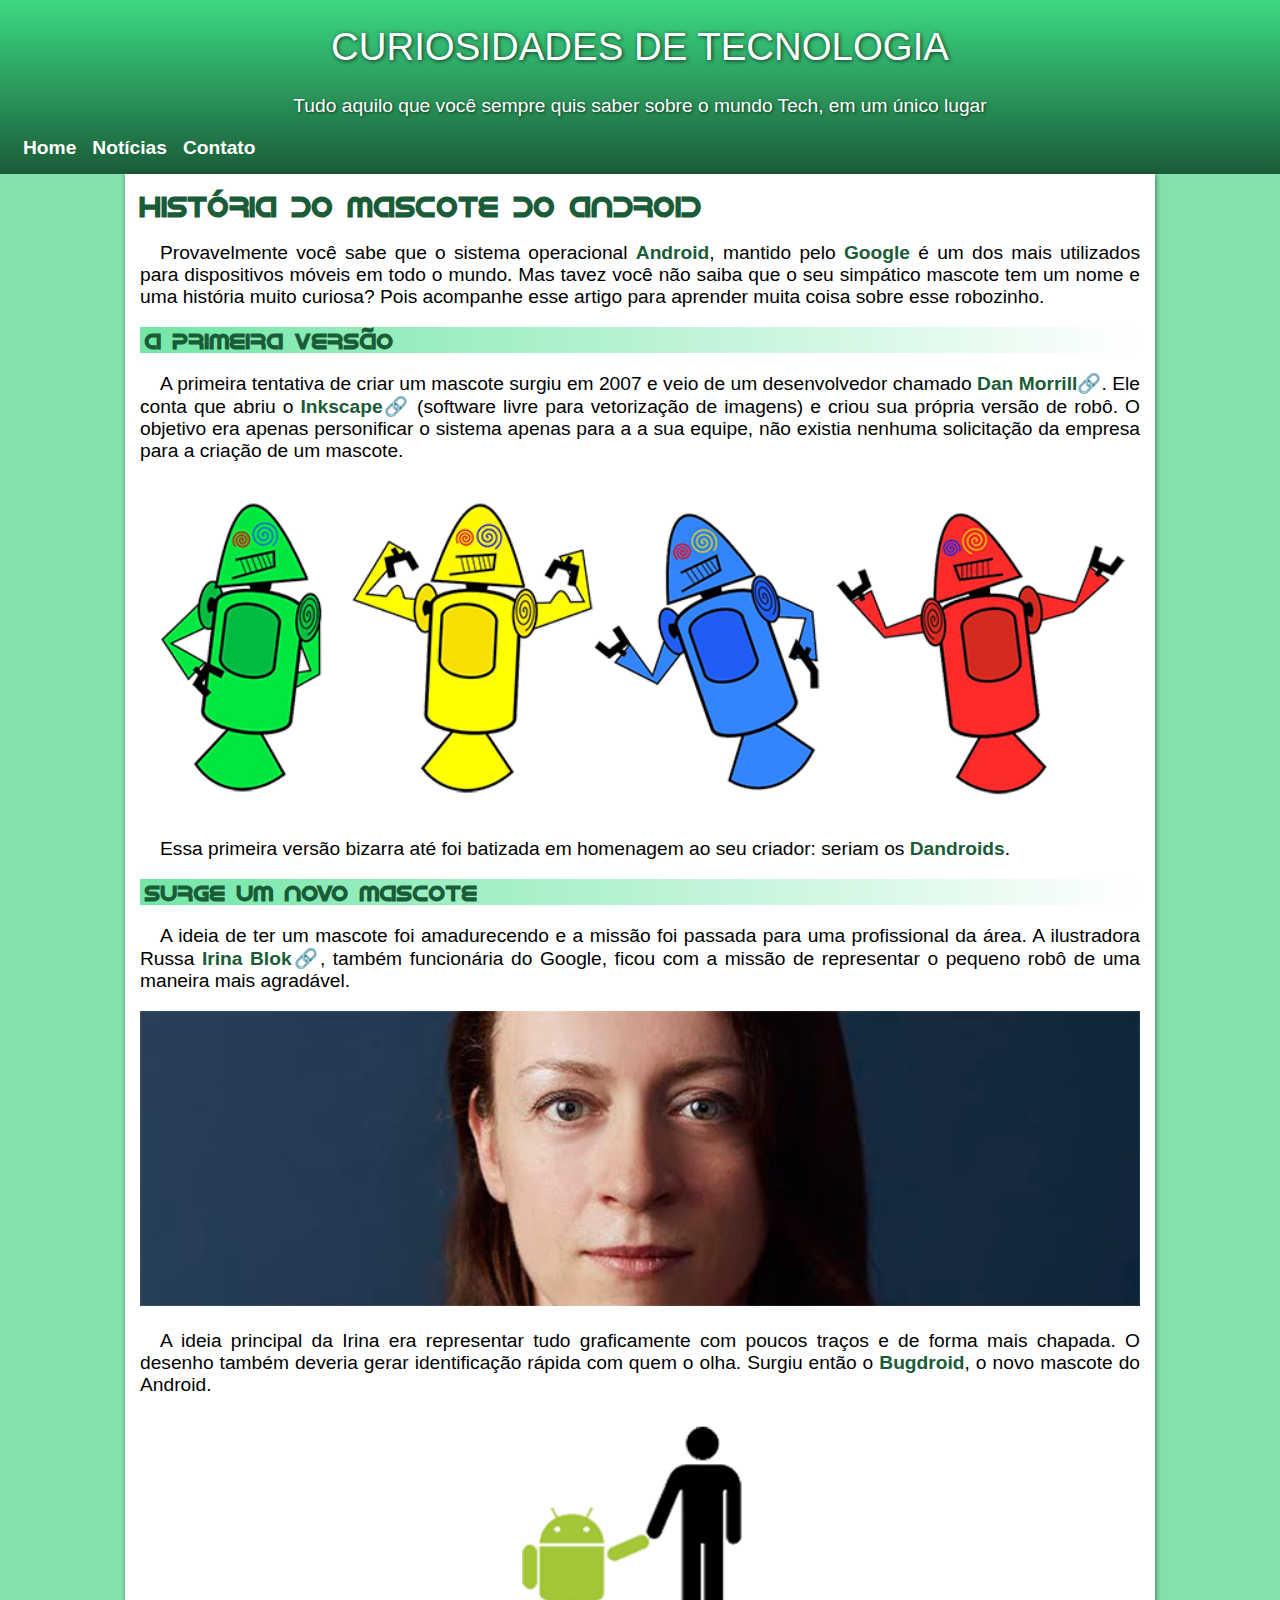
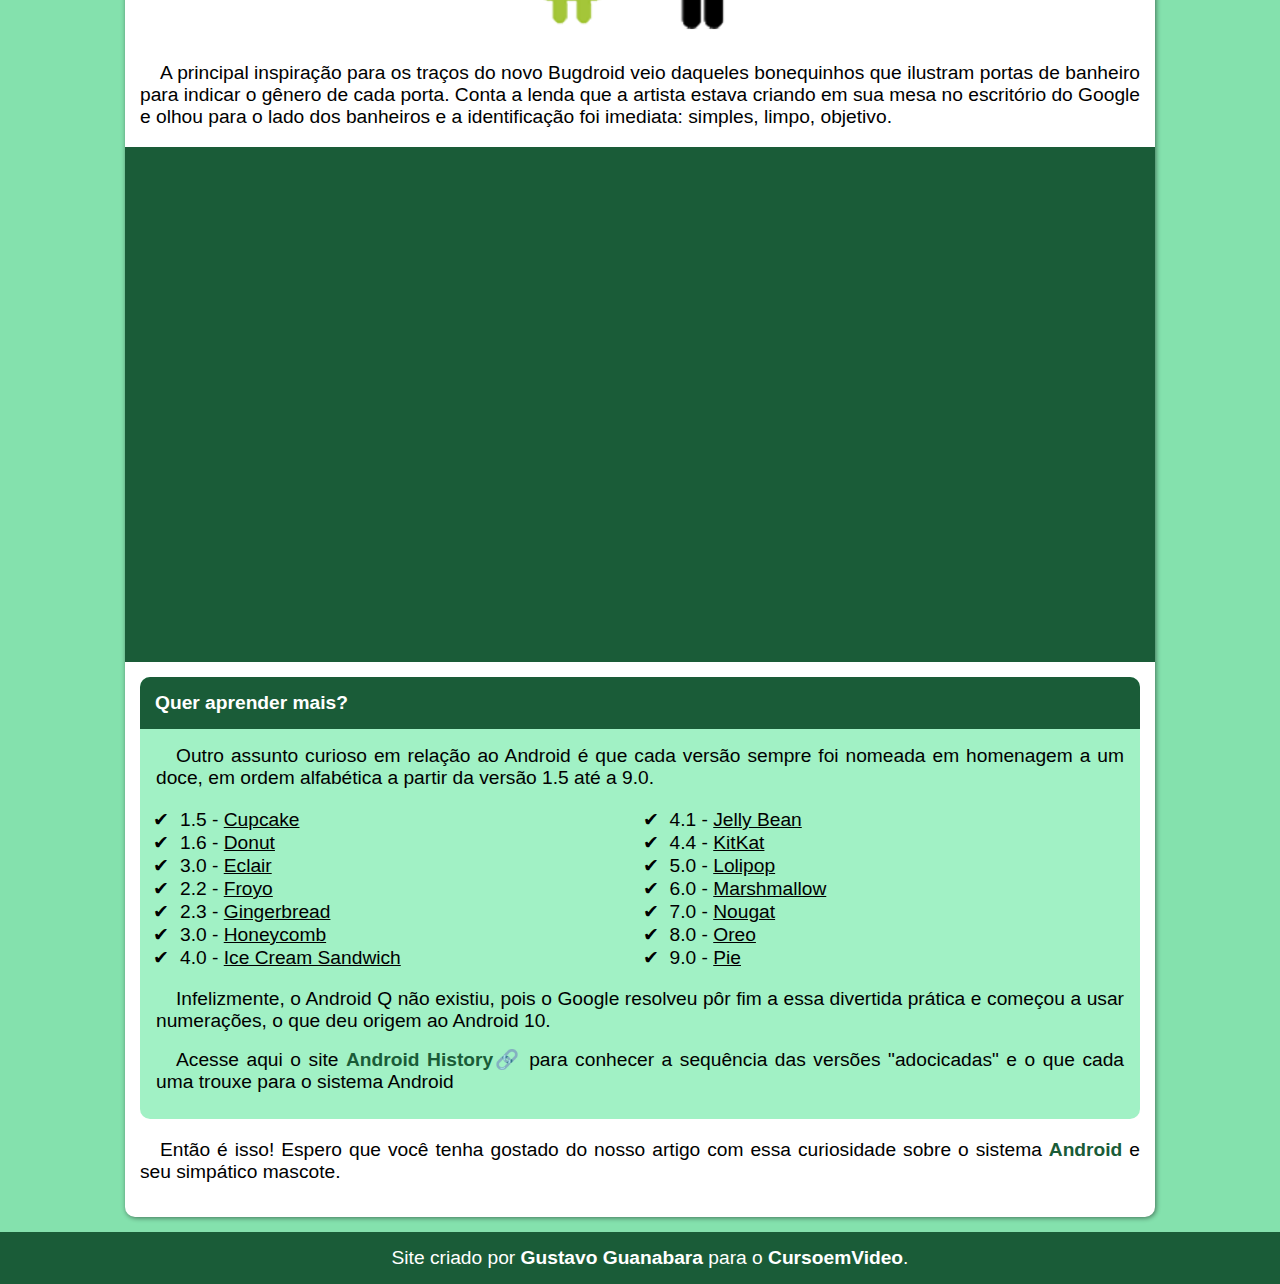
<file: index.html>
<!DOCTYPE html>
<html lang="pt-br">
<head>
    <meta charset="UTF-8">
    <meta http-equiv="X-UA-Compatible" content="IE=edge">
    <meta name="viewport" content="width=device-width, initial-scale=1.0">
    <link rel="shortcut icon" href="imagens/favicon.ico" type="image/x-icon" >
    <link rel="stylesheet" href="estilo.css">
    <title>Curiosidades de Tecnologia</title>
</head>
<body>
    <header>
        <h1>CURIOSIDADES DE TECNOLOGIA</h1>
        <p>Tudo aquilo que você sempre quis saber sobre o mundo Tech, em um único lugar</p>
        <nav>
            <a href="#">Home</a><a href="#">Notícias</a><a href="#">Contato</a>
        </nav>
    </header>
    <main>
        <article>
            <h2>História do Mascote do Android</h2>
            <p>
                Provavelmente você sabe que o sistema operacional <strong>Android</strong>, mantido pelo <strong>Google</strong> é um dos mais utilizados para dispositivos móveis em todo o mundo. Mas tavez você não saiba que o seu simpático mascote tem um nome e uma história muito curiosa? Pois acompanhe esse artigo para aprender muita coisa sobre esse robozinho.
            </p>
            <h3>A primeira versão</h3>
            <p>
                A primeira tentativa de criar um mascote surgiu em 2007 e veio de um desenvolvedor chamado <a target="_blank" href="https://androidcommunity.com/dan-morrill-shows-us-the-android-mascot-that-almost-was-20130103/">Dan Morrill</a>. Ele conta que abriu o <a target="_blank" href="https://inkscape.org/pt-br/">Inkscape</a> (software livre para vetorização de imagens) e criou sua própria versão de robô. O objetivo era apenas personificar o sistema apenas para a a sua equipe, não existia nenhuma solicitação da empresa para a criação de um mascote.
            </p>
            <picture>
                <source media="(max-width:650px)" srcset="imagens/dan-droids-pq.png" type="image/png">
                <img src="imagens/dan-droids.png" alt="Imagem dos Dandroids" class="imagens-grandes">
            </picture>
            <p>
                Essa primeira versão bizarra até foi batizada em homenagem ao seu criador: seriam os <strong>Dandroids</strong>.
            <p>
            <h3>Surge um novo mascote</h3>
            <p>
                A ideia de ter um mascote foi amadurecendo e a missão foi passada para uma profissional da área. A ilustradora Russa <a target="_blank" href="https://www.irinablok.com/">Irina Blok</a>, também funcionária do Google, ficou com a missão de representar o pequeno robô de uma maneira mais agradável.
            </p>
            <picture>
                <source media="(max-width:650px)"  srcset="imagens/irina-blok-pq.jpg" type="image/jpeg">
                <img src="imagens/irina-blok.jpg" alt="Foto de Irina Blok">
            </picture>
            <p>
                A ideia principal da Irina era representar tudo graficamente com poucos traços e de forma mais chapada. O desenho também deveria gerar identificação rápida com quem o olha. Surgiu então o <strong>Bugdroid</strong>, o novo mascote do Android.
            </p>

            <img id="foto-pequena" src="imagens/bugdroid.png" alt="Foto do Bugdroid">

            <p>
                A principal inspiração para os traços do novo Bugdroid veio daqueles bonequinhos que ilustram portas de banheiro para indicar o gênero de cada porta. Conta a lenda que a artista estava criando em sua mesa no escritório do Google e olhou para o lado dos banheiros e a identificação foi imediata: simples, limpo, objetivo.
            </p>
        </article>
        <section id="video">
            <iframe width="560" height="315" src="https://www.youtube.com/embed/YB9c1Zg_Ln4" title="YouTube video player" frameborder="0" allow="accelerometer; autoplay; clipboard-write; encrypted-media; gyroscope; picture-in-picture" allowfullscreen></iframe>
        </section>
        <section id="lista">
            <h4>Quer aprender mais?</h4>
            <p>
                Outro assunto curioso em relação ao Android é que cada versão sempre foi nomeada em homenagem a um doce, em ordem alfabética a partir da versão 1.5 até a 9.0.
            </p>
            <ul>
                <li>1.5 - <span>Cupcake</span></li>
                <li>1.6 - <span>Donut</span></li>
                <li>3.0 - <span>Eclair</span></li>
                <li>2.2 - <span>Froyo</span></li>
                <li>2.3 - <span>Gingerbread</span></li>
                <li>3.0 - <span>Honeycomb</span></li>
                <li>4.0 - <span>Ice Cream Sandwich</span></li>
                <li>4.1 - <span>Jelly Bean</span></li>
                <li>4.4 - <span>KitKat</span></li>
                <li>5.0 - <span>Lolipop</span></li>
                <li>6.0 - <span>Marshmallow</span></li>
                <li>7.0 - <span>Nougat</span></li>
                <li>8.0 - <span>Oreo</span></li>
                <li>9.0 - <span>Pie</span></li>
            </ul>
            <p>
                Infelizmente, o Android Q não existiu, pois o Google resolveu pôr fim a essa divertida prática e começou a usar numerações, o que deu origem ao Android 10.
            </p>
            <p>
                Acesse aqui o site <a target="_blank" href="https://www.androidauthority.com/history-android-os-name-789433/">Android History</a> para conhecer a sequência das versões "adocicadas" e o que cada uma trouxe para o sistema Android
            </p>
        </section>
        <p>
            Então é isso! Espero que você tenha gostado do nosso artigo com essa curiosidade sobre o sistema <strong>Android</strong> e seu simpático mascote.
        </p>
    </main>
    <footer>
        <p>
            Site criado por <strong id="negrito-rodape">Gustavo Guanabara</strong> para o <strong id="negrito-rodape">CursoemVideo</strong>.
        </p>
    </footer>
</body>
</html>
</file>
<file: estilo.css>
@charset "UTF-8";
@font-face{
    font-family:'Android';
    src:url('fontes/idroid.otf') format('opentype');
    font-weight:normal;
    font-style:normal;
}
body{
    font-family:Arial, Helvetica, sans-serif;
    background-color:#84E1AD;
    margin:0px;
    font-size:1.2em;
}
header{
    background-image:linear-gradient(to bottom,#3CD983,#1A5C38);
    padding:15px;
}
header > p{
    color:white;
    text-align:center;
    text-shadow:1px 1px 3px rgba(0, 0, 0, 0.63);
    text-indent:0px;
    margin-bottom:20px;
}
nav > a {
    color:white;
    text-decoration:none;
    padding:8px;
    font-weight:bold;
    border-radius:5px;
}
nav > a:hover{
    color:#1A5C38;
    background-color:white;
    transition-duration: 0.2s;
    padding:13px;
    margin:-5px;
}
nav > a::after{
    content:none;
}
main{
    background-color:white;
    max-width:1000px;
    margin:auto;
    padding:15px;
    box-shadow:1px 1px 5px rgba(0, 0, 0, 0.493);
    border-radius:0px 0px 10px 10px;
}
h1{
    font-family:Impact, 'Arial Narrow Bold', sans-serif;
    color:white;
    font-weight:normal;
    font-size:2em;
    text-align:center;
    text-shadow:1px 1px 4px rgba(0, 0, 0, 0.747);
    margin-top:0px;
    padding-top:10px;
}

h2{
    font-family:Android, Helvetica, sans-serif;
    color:#1A5C38;
    margin:0px;
}
h3{
    font-family:Android, Helvetica, sans-serif;
    color:#1A5C38;
    background-image:linear-gradient(to right, #72e7a7, white);
    padding-left:5px;
    margin:0px;
}
p{
    text-indent:20px;
    text-align:justify;
}
strong{
    color:#1A5C38;
}
a{
    color:#1A5C38;
    text-decoration:none;
    font-weight:bold;
}
a:hover{
    color:white;
    background-color:#1A5C38;
}
a::after{
    content:'🔗';

}
img{
    width:100%;
}
img#foto-pequena{
    max-width:350px;
    margin:auto;
    display:block;
}
#video{
    background-color:#1A5C38;
    margin-bottom:15px;
    margin:0px -15px 15px -15px;
    padding:15px;
    padding-bottom:50%;
    position:relative;
}
#video iframe{
    position:absolute;
    top:5%;
    left:5%;
    width:90%;
    height: 90%;
}
h4{
    color:white;
    background-color:#1A5C38;
    margin:0px;
    padding:15px;
    border-radius:10px 10px 0px 0px;
}
#lista{
    background-color:#a1f1c5;
    padding:0px;
    padding-bottom:10px;
    border-radius:10px;
}
#lista > p{
    margin:16px;
}
#lista ul{
    list-style-type:'\2714\00A0\00A0';
    columns: 2;
}
span{
    text-decoration:underline;
}
footer{
    background-color:#1A5C38;
    padding:15px;
    margin-top:15px;
}
footer > p{
    color:white;
    margin:0px;
    text-align:center;

}
#negrito-rodape{
    color:white;
}
</file>
